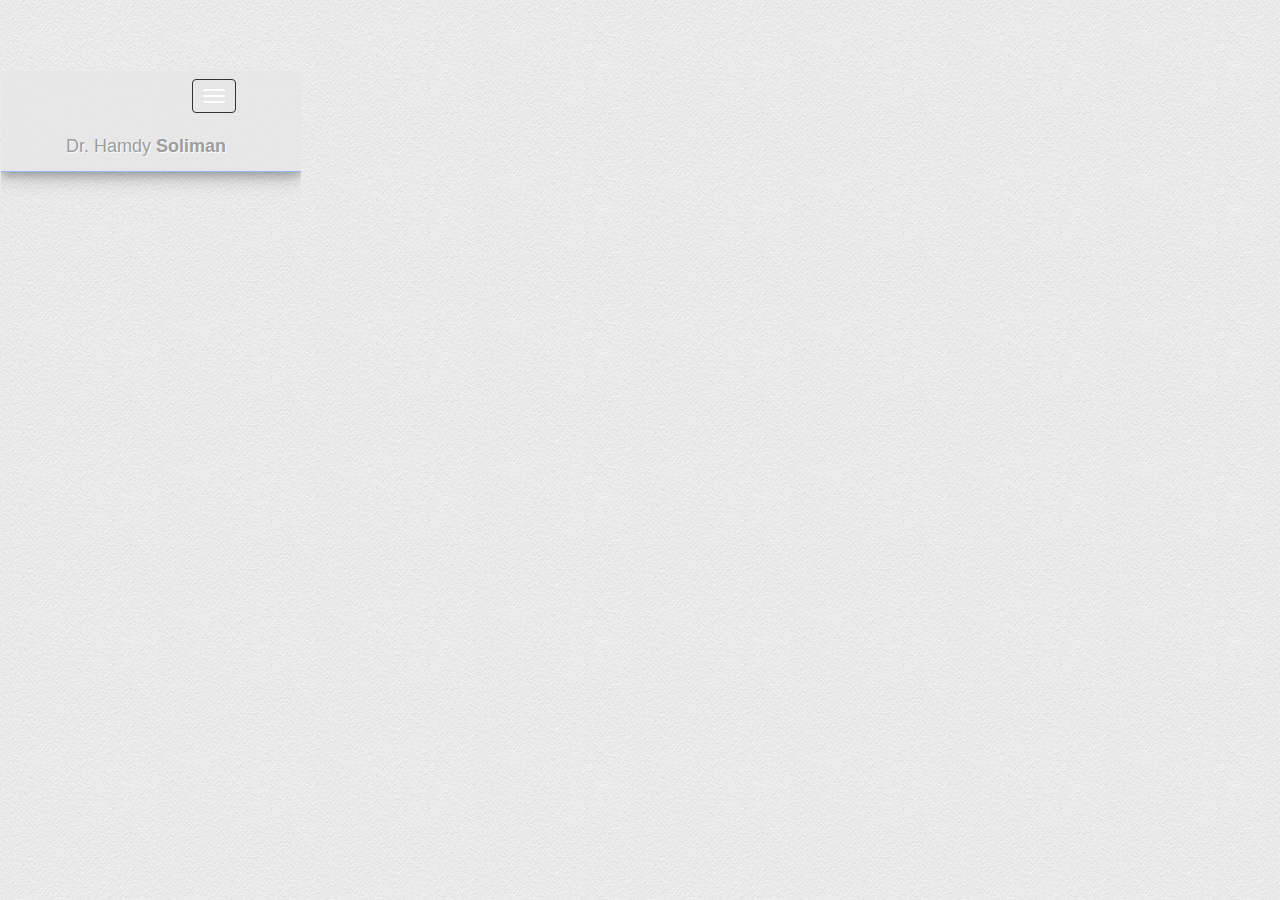
<file: web/struct.html>
<!DOCTYPE html>
<!--
To change this license header, choose License Headers in Project Properties.
To change this template file, choose Tools | Templates
and open the template in the editor.
-->
<html>

<head>

    <meta charset="utf-8">
    <meta http-equiv="X-UA-Compatible" content="IE=edge">
    <meta name="viewport" content="width=device-width, initial-scale=1">
    <meta name="description" content="Publication by Dr. Hamdy Soliman">
    <meta name="author" content="ratulalahy">

    <title>Publication by Dr. Hamdy Soliman</title>

    <!-- Bootstrap Core CSS -->
    <!-- <link href="css/bootstrap.min.css" rel="stylesheet"> -->
    <link href="css/bootstrap.css" rel="stylesheet">
    <link href="css/style.css" rel="stylesheet">


    <!-- HTML5 Shim and Respond.js IE8 support of HTML5 elements and media queries -->
    <!-- WARNING: Respond.js doesn't work if you view the page via file:// -->
    <!--[if lt IE 9]>
    <script src="https://oss.maxcdn.com/libs/html5shiv/3.7.0/html5shiv.js"></script>
    <script src="https://oss.maxcdn.com/libs/respond.js/1.4.2/respond.min.js"></script>
    <![endif]-->
</head>

<body>
<iframe src="navbar.html" class="navbar"/>

<div class="container ">
    <div class="row">
        <div class="col-md-1 left_container">
        </div>
        <div class="col-md-10 center_container">
        </div>
        <div class="col-md-1 right_container">
        </div>
    </div>
</div>

</body>
</html>
</file>
<file: web/css/style.css>
body {
    padding-top: 70px; /* Required padding for .navbar-fixed-top. Remove if using .navbar-static-top. Change if height of navigation changes. */
    /*font-weight: 300;*/
    /*font-family: 'Helvetica Neue', 'Source Sans Pro', 'Open Sans',Helvetica,Arial,sans-serif;*/
    font-family: "Trebuchet MS", "Lucida Grande", "Lucida Sans Unicode", "Lucida Sans", Tahoma, sans-serif;
    color: #5c5c5c;
    font-size: 15px;
    text-shadow: 1px 1px 1px #FFF;
    background-image: url("../images/cream-paper_1.png");
}

span.avoidwrap {
    display: inline-block;
}

footer {
    /*margin: 50px 0;*/
}

.text_justified
{
    text-align: justify;
    text-justify: inter-word;
}

.navbar-custome {
    /*background-color: #AA22020f;*/
    background: rgba(229, 229, 229, 0.75);
    box-shadow: 0 4px 8px 0 rgba(0, 0, 0, 0.2), 0 6px 20px 0 rgba(0, 0, 0, 0.19);
    border-color: rgba(34, 116, 255, 0.41);
    text-shadow: 1px 1px 1px #ffffff;
    padding-left: 50px;
    padding-right: 50px;
}

.glyphicon_extra_padding {
    padding-left: 5px;
    padding-right: 5px;
}

#footer_content {
    text-align: center;
}

.topic_name {
    color: #2b669a;
    font-weight: 600;
}

.center_container {
    box-shadow: 0 4px 8px 0 rgba(0, 0, 0, 0.5);
    background-color: rgba(255, 255, 255, 0.25);
    margin-top: -20px;
    padding-top: 20px;
}

.left_container {

}

.right_container {

}

.badge_author {
    padding: 3px 9px 3px;
    font-size: 12px;
    font-weight: bold;
    white-space: nowrap;
    color: #474747;
    background-color: rgba(0, 0, 0, 0.01);
    -webkit-border-radius: 5px;
    -moz-border-radius: 5px;
    border-radius: 5px;
    border: 1px solid rgba(0, 0, 0, 0.05);
}

.badge_author:hover {
    color: #2d2d2d;
    border: 1px solid rgba(34, 116, 255, 0.2);
    /*font-size: 12.25px;*/
    text-decoration: none;
    cursor: pointer;
}


.badge_publisher_name {
    padding: 3px 9px 3px;
    font-size: 15px;
    font-weight: bolder;
    font-family: monospace;
    /*letter-spacing: 1px;*/
    white-space: nowrap;
    color: #337ab7;
    background-color: rgba(34, 116, 255, 0.02);
    /*color: #190013;
    text-shadow: 1px 1px 1px #000000;
    background-color: rgba(0, 0, 0, 0.3);*/
    -webkit-border-radius: 5px;
    -moz-border-radius: 5px;
    border-radius: 5px;
    border: 1px solid rgba(255, 255, 255, .5);
}

.badge_publisher_name:hover {
    color: #22527a;
    border: 1px solid rgba(34, 116, 255, 0.2);
    /*font-size: 12.25px;*/
    text-decoration: none;
    cursor: pointer;
}

.badge_keyword {
    margin-right: 2px;
    padding: 1px 3px 1px;
    font-size: 10px;
    font-weight: lighter;
    font-family: monospace;
    white-space: nowrap;
    color: rgba(71, 71, 71, 0.75);
    background-color: rgba(0, 0, 0, 0.01);
    -webkit-border-radius: 5px;
    -moz-border-radius: 5px;
    border-radius: 5px;
    border: 1px solid rgba(0, 0, 0, 0.05);
}

.badge_keyword:hover {
    color: #2d2d2d;
    border: 1px solid rgba(34, 116, 255, 0.2);
    /*font-size: 12.25px;*/
    text-decoration: none;
    cursor: pointer;
}



.publication_details {
    font-size: 11px;
    color: #4a4a4a;
    font-weight: lighter;
    font-style: italic;
}

.publication_type_header {
    font-size: 11px;
    color: #232323;

}

.publication_all_holder {
    padding-left: 20px;
}

.table > tbody > tr > td,
.table > tbody > tr > th {
    border-color: rgba(0, 0, 0, 0.02);
}

.date_of_publication
{
    font-size: 13.5px;
    font-weight: 600;
    white-space: nowrap;
}

.portfolio-item {
    margin-bottom: 25px;
}

.back-to-top {
    cursor: pointer;
    position: fixed;
    bottom: 20px;
    right: 20px;
    display: none;
}

/* For Timeline */
.timeline {
    list-style: none;
    padding: 20px 0 20px;
    position: relative;
}

.timeline:before {
    top: 0;
    bottom: 0;
    position: absolute;
    content: " ";
    width: 3px;
    background-color: rgb(193, 193, 193);

    left: 50%;
    margin-left: -1.5px;
    -webkit-box-shadow: 0 1px 5px rgba(0, 0, 0, 0.175);
    box-shadow: 0 1px 5px rgba(0, 0, 0, 0.175);
}

.timeline > li {
    margin-bottom: 20px;
    position: relative;
}

.timeline > li:before,
.timeline > li:after {
    content: " ";
    display: table;
}

.timeline > li:after {
    clear: both;
}

.timeline > li:before,
.timeline > li:after {
    content: " ";
    display: table;
}

.timeline > li:after {
    clear: both;
}

.timeline > li > .timeline-panel {
    width: 46%;
    float: left;
    border: 1px solid #d4d4d4;
    border-radius: 2px;
    padding: 20px;
    position: relative;
    -webkit-box-shadow: 0 1px 6px rgba(0, 0, 0, 0.175);
    box-shadow: 0 1px 6px rgba(0, 0, 0, 0.175);
}

.timeline > li > .timeline-panel:before {
    position: absolute;
    top: 26px;
    right: -15px;
    display: inline-block;
    border-top: 15px solid transparent;
    border-left: 15px solid #d8d8d8;
    border-right: 0 solid #d8d8d8;
    border-bottom: 15px solid transparent;
    content: " ";
}

.timeline > li > .timeline-panel:after {
    position: absolute;
    top: 27px;
    right: -14px;
    display: inline-block;
    border-top: 14px solid transparent;
    border-left: 14px solid #d8d8d8;
    border-right: 0 solid #d8d8d8;
    border-bottom: 14px solid transparent;
    content: " ";
}

.timeline > li > .timeline-badge {
    width: 50px;
    height: 50px;
    line-height: 50px;
    font-size: 15px;
    font-weight: bold;
    text-align: center;
    position: absolute;
    top: 16px;
    left: 50%;
    margin-left: -25px;
    background-color: rgb(193, 193, 193);
    z-index: 100;
    border-top-right-radius: 50%;
    border-top-left-radius: 50%;
    border-bottom-right-radius: 50%;
    border-bottom-left-radius: 50%;
    -webkit-box-shadow: 0 1px 6px rgba(0, 0, 0, 0.175);
    box-shadow: 0 1px 6px rgba(0, 0, 0, 0.175);
}

.timeline > li.timeline-inverted > .timeline-panel {
    float: right;
}

.timeline > li.timeline-inverted > .timeline-panel:before {
    border-left-width: 0;
    border-right-width: 15px;
    left: -15px;
    right: auto;
}

.timeline > li.timeline-inverted > .timeline-panel:after {
    border-left-width: 0;
    border-right-width: 14px;
    left: -14px;
    right: auto;
}


.timeline-title {
    margin-top: 0;
    color: inherit;
}

.timeline-body > p,
.timeline-body > ul {
    margin-bottom: 0;
    /*font-size: 12px;*/
}

.timeline-body > p + p {
    margin-top: 5px;
    /*font-size: 12px;*/
}

@media (max-width: 767px) {
    ul.timeline:before {
        left: 40px;
    }

    ul.timeline > li > .timeline-panel {
        width: calc(100% - 90px);
        width: -moz-calc(100% - 90px);
        width: -webkit-calc(100% - 90px);
    }

    ul.timeline > li > .timeline-badge {
        left: 15px;
        margin-left: 0;
        top: 16px;
    }

    ul.timeline > li > .timeline-panel {
        float: right;
    }

    ul.timeline > li > .timeline-panel:before {
        border-left-width: 0;
        border-right-width: 15px;
        left: -15px;
        right: auto;
    }

    ul.timeline > li > .timeline-panel:after {
        border-left-width: 0;
        border-right-width: 14px;
        left: -14px;
        right: auto;
    }
}
</file>
